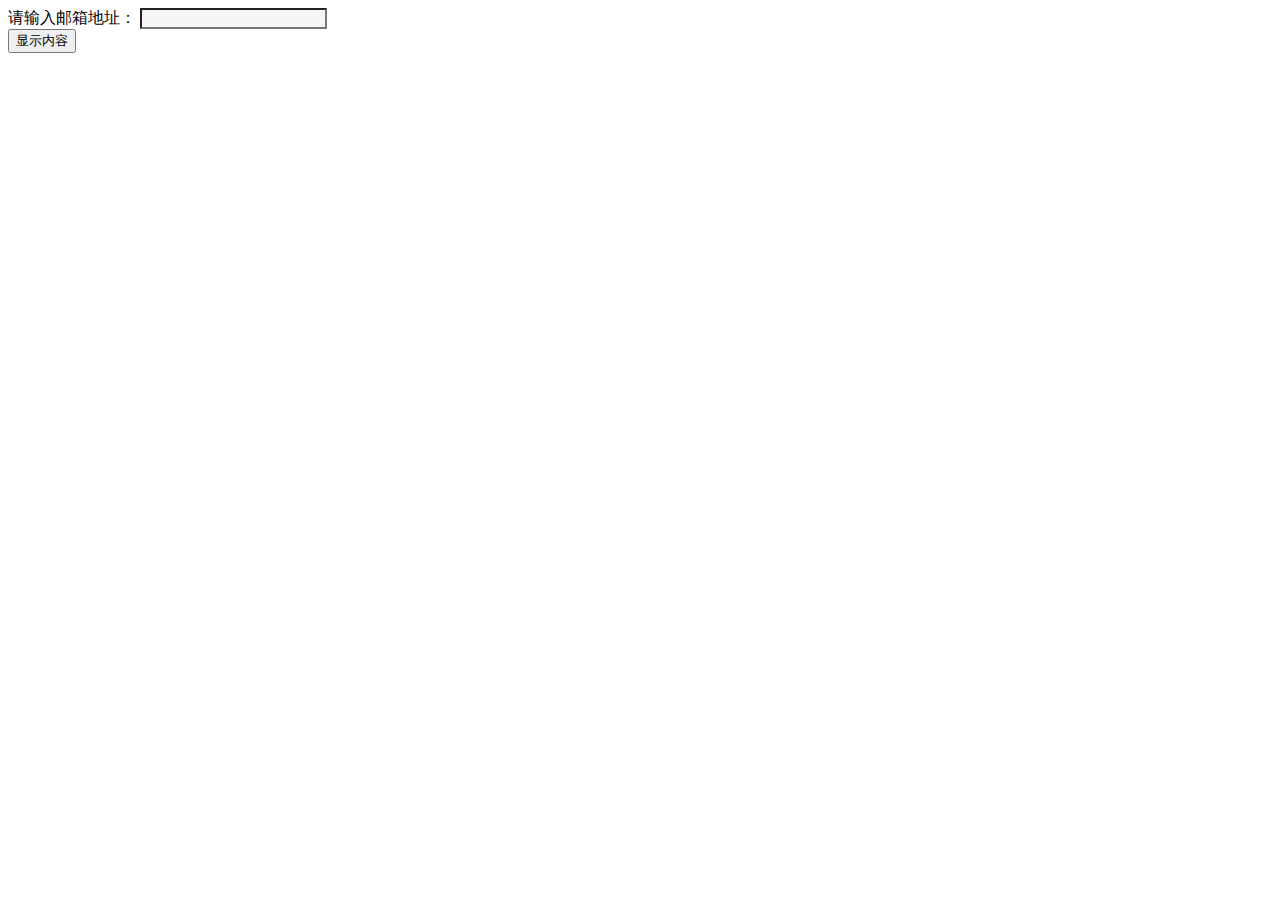
<file: index.htm>
<html>
	<head>
		<title>this is my title</title>
		<meta charset="UTF-8">
		<link rel="stylesheet" type="text/css" href="zxy.css">
		<script type="text/javascript" src="zxy.js"></script>
	</head>

	<body>
		<form id="myform" action="show.htm" method="post" onsubmit="validate()">
			请输入邮箱地址：
			<input type="text" name="email" id="email" class="init" onblur="validateEmail()">
			<span name="emailMsg" id="emailMsg"></span>
			<br>
			<button type="submit">显示内容</button>
		</form>
	</body>
</html>
</file>
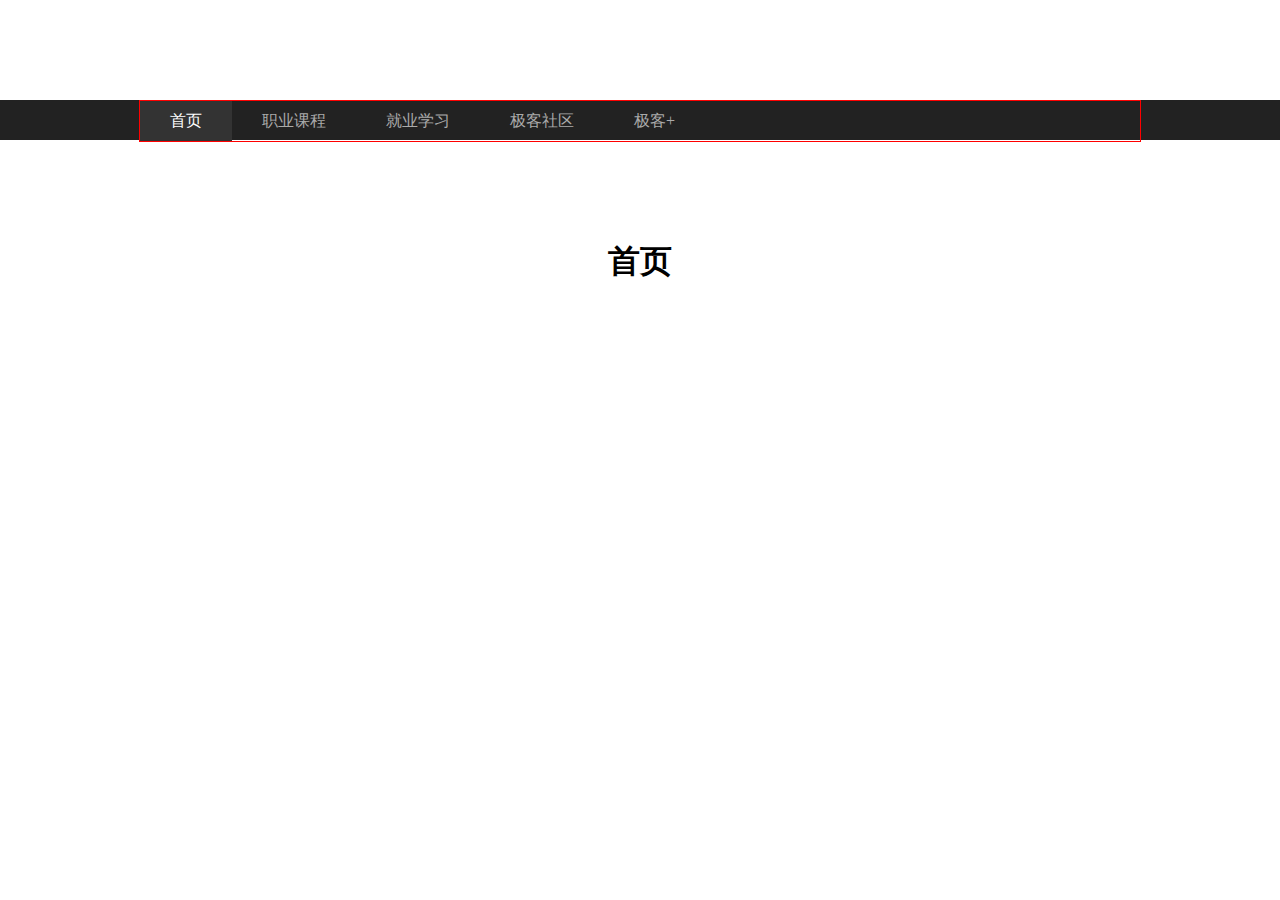
<file: jQuery/index.html>
<!DOCTYPE html>
<html>
<head>
	<title>首页</title>
	<meta charset="utf-8">
	<script type="text/javascript" src="jquery.js"></script>
	<script type="text/javascript" src="nav.js"></script>
	<link rel="stylesheet" type="text/css" href="webstyle.css">
</head>
<body>
	<div class="nav">
		<ul class="list">
			<li><a href="index.html" class="on">首页</a></li>
			<li><a href="zhiye.html">职业课程</a></li>
			<li><a href="jiuye.html">就业学习</a></li>
			<li><a href="bbs.html">极客社区</a></li>
			<li><a href="jike.html">极客+</a></li>
		</ul>
	</div>
	<div>
		<h1>首页</h1>
	</div>
</body>
</html>
</file>
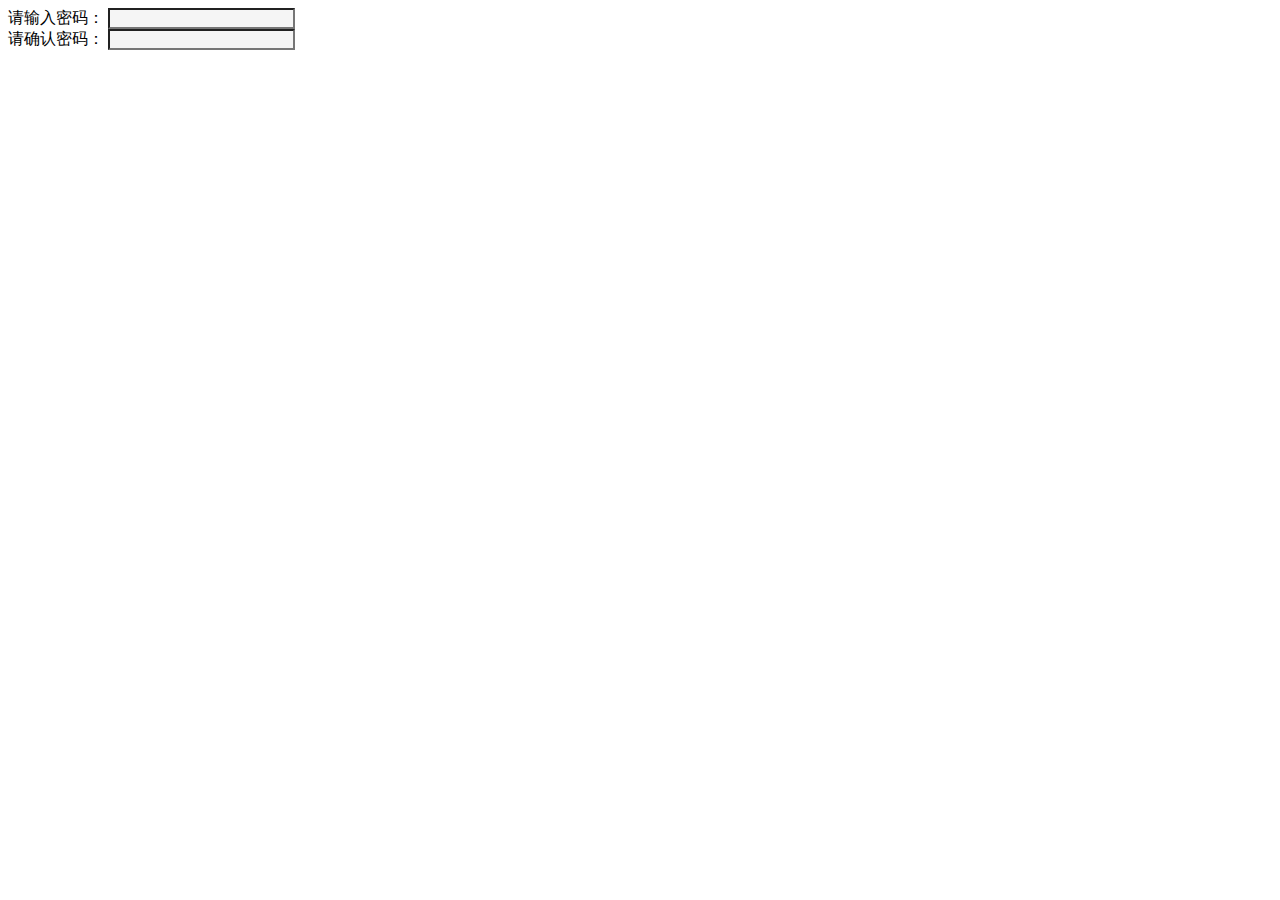
<file: login.htm>
<html>
	<head>
		<title>this is my title</title>
		<meta charset="UTF-8">
		<link rel="stylesheet" type="text/css" href="zxy.css">
		<script type="text/javascript" src="zxy.js"></script>
	</head>

	<body>		
		请输入密码：
		<input type="password" name="pwd" id="pwd" class="init" onblur="validatePwd()">
		<span id="pwdMsg"></span>
		<br>
		请确认密码：
		<input type="password" name="conf" id="conf" class="init" onblur="validateConf()">
		<span id="confMsg"></span>		
	</body>
</html>
</file>
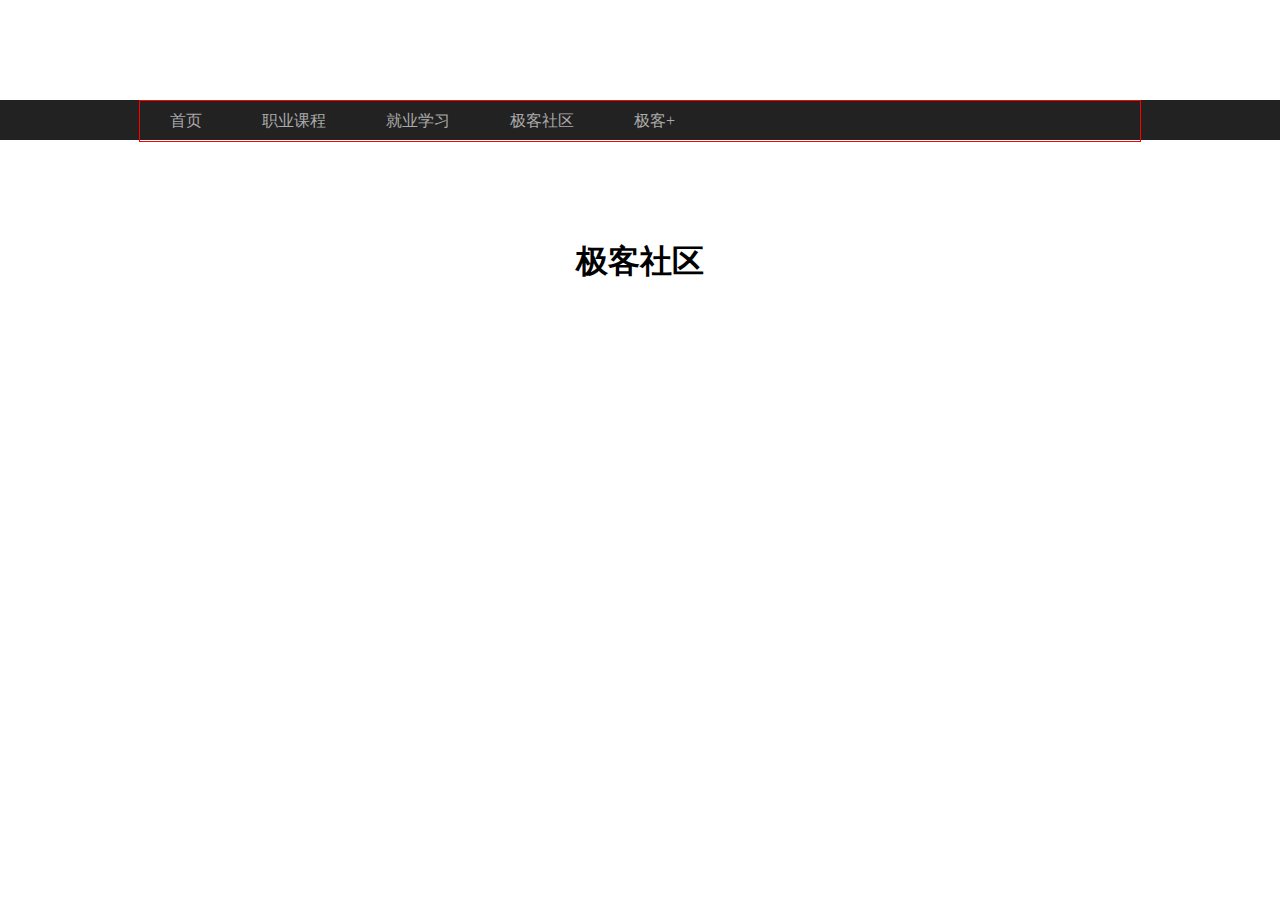
<file: jQuery/bbs.html>
<!DOCTYPE html>
<html>
<head>
	<title>极客社区</title>
	<meta charset="utf-8">
	<script type="text/javascript" src="jquery.js"></script>
	<script type="text/javascript" src="nav.js"></script>
	<link rel="stylesheet" type="text/css" href="webstyle.css">
</head>
<body>
	<div class="nav">
		<ul class="list">
			<li><a href="index.html">首页</a></li>
			<li><a href="zhiye.html">职业课程</a></li>
			<li><a href="jiuye.html">就业学习</a></li>
			<li><a href="bbs.html">极客社区</a></li>
			<li><a href="jike.html">极客+</a></li>
		</ul>
	</div>
	<div>
		<h1>极客社区</h1>
	</div>
</body>
</html>
</file>
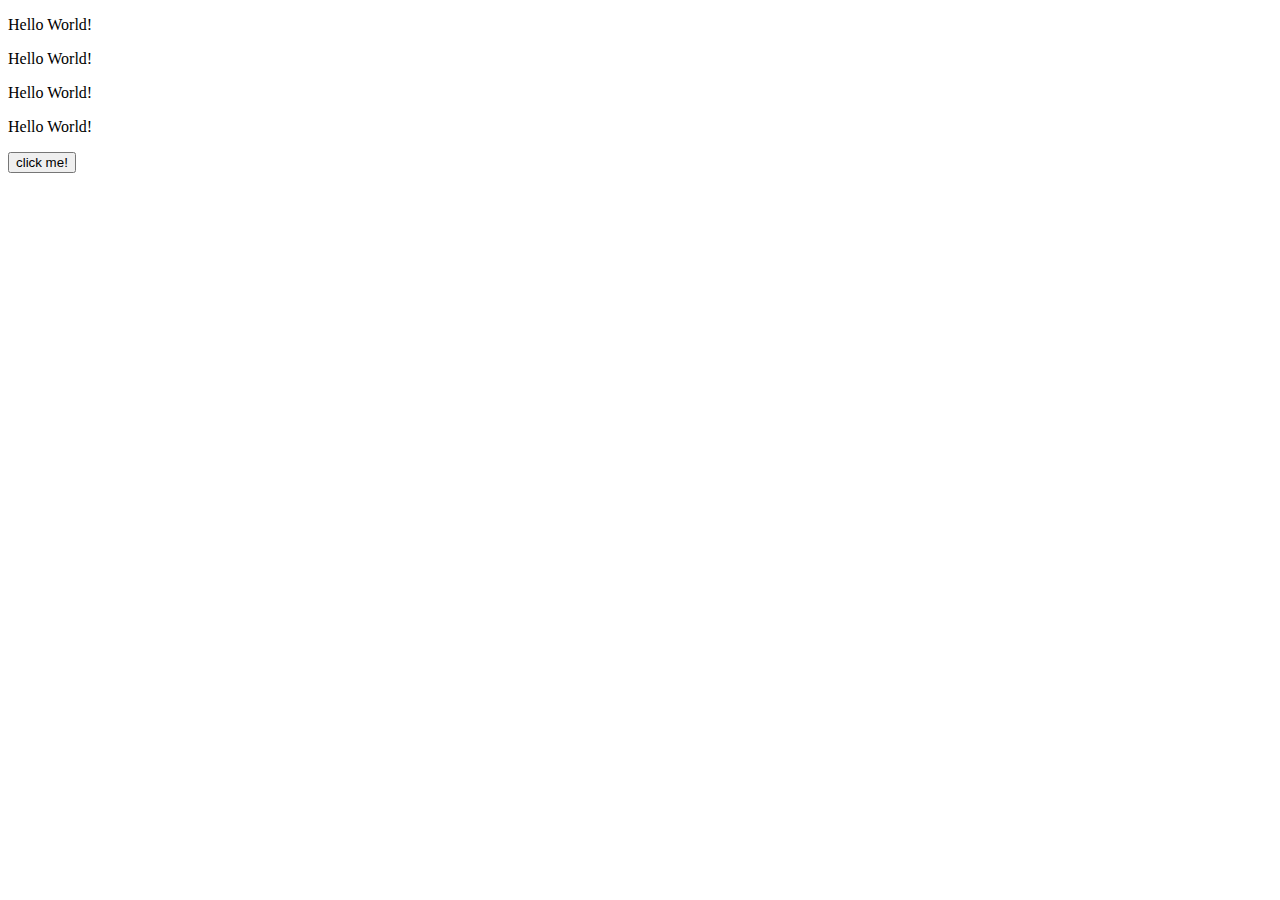
<file: jQuery/demo.htm>
<!DOCTYPE html>
<html>
<head>
	<title>this is my title</title>
	<meta charset="utf-8">
	<script type="text/javascript" src="jquery.js"></script>
	<script type="text/javascript" src="demo.js"></script>
</head>
<body>
	<p>Hello World!</p>
	<p id="pid">Hello World!</p>
	<p>Hello World!</p>
	<p>Hello World!</p>
	<button>click me!</button>
</body>
</html>
</file>
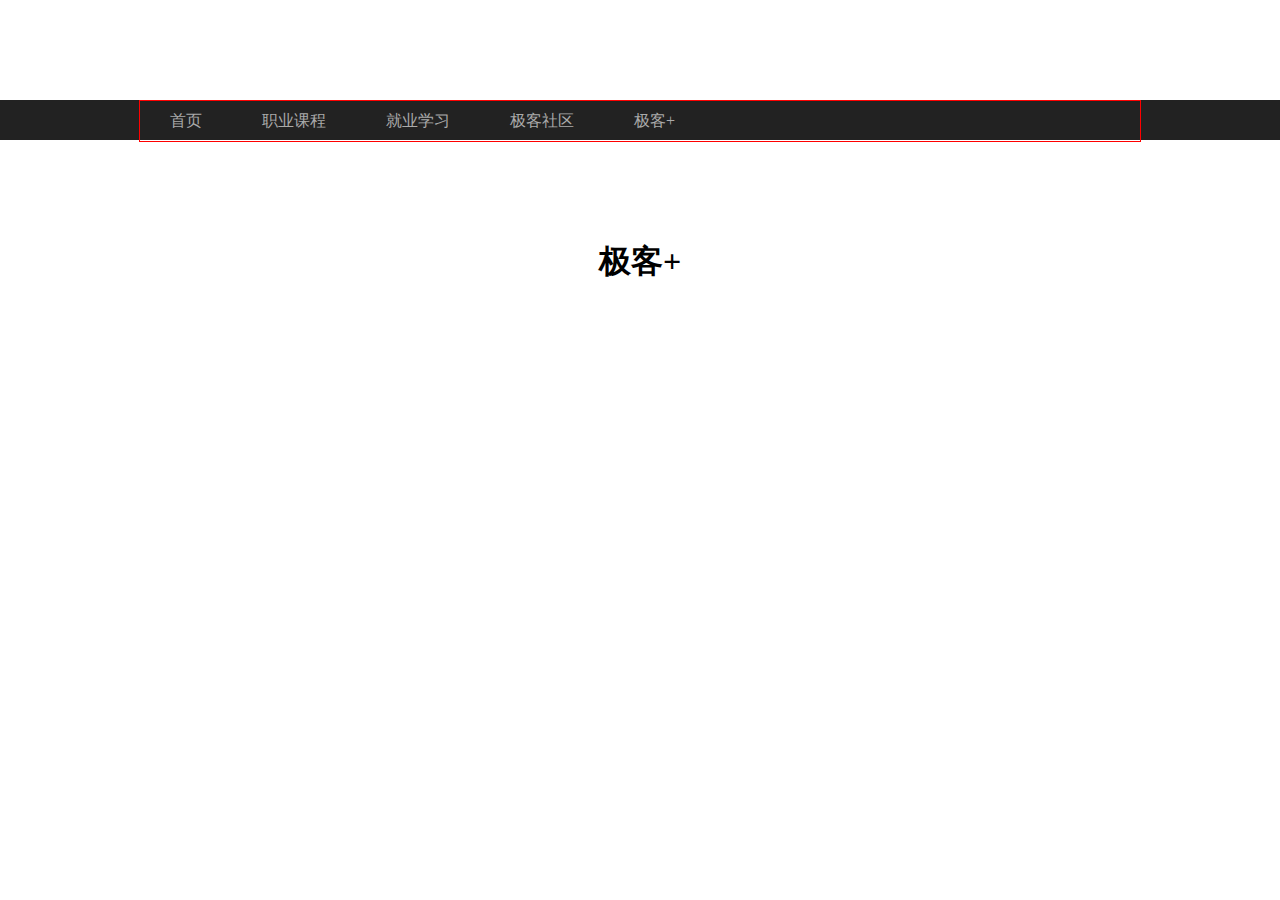
<file: jQuery/jike.html>
<!DOCTYPE html>
<html>
<head>
	<title>极客+</title>
	<meta charset="utf-8">
	<script type="text/javascript" src="jquery.js"></script>
	<script type="text/javascript" src="nav.js"></script>
	<link rel="stylesheet" type="text/css" href="webstyle.css">
</head>
<body>
	<div class="nav">
		<ul class="list">
			<li><a href="index.html">首页</a></li>
			<li><a href="zhiye.html">职业课程</a></li>
			<li><a href="jiuye.html">就业学习</a></li>
			<li><a href="bbs.html">极客社区</a></li>
			<li><a href="jike.html">极客+</a></li>
		</ul>
	</div>
	<div>
		<h1>极客+</h1>
	</div>
</body>
</html>
</file>
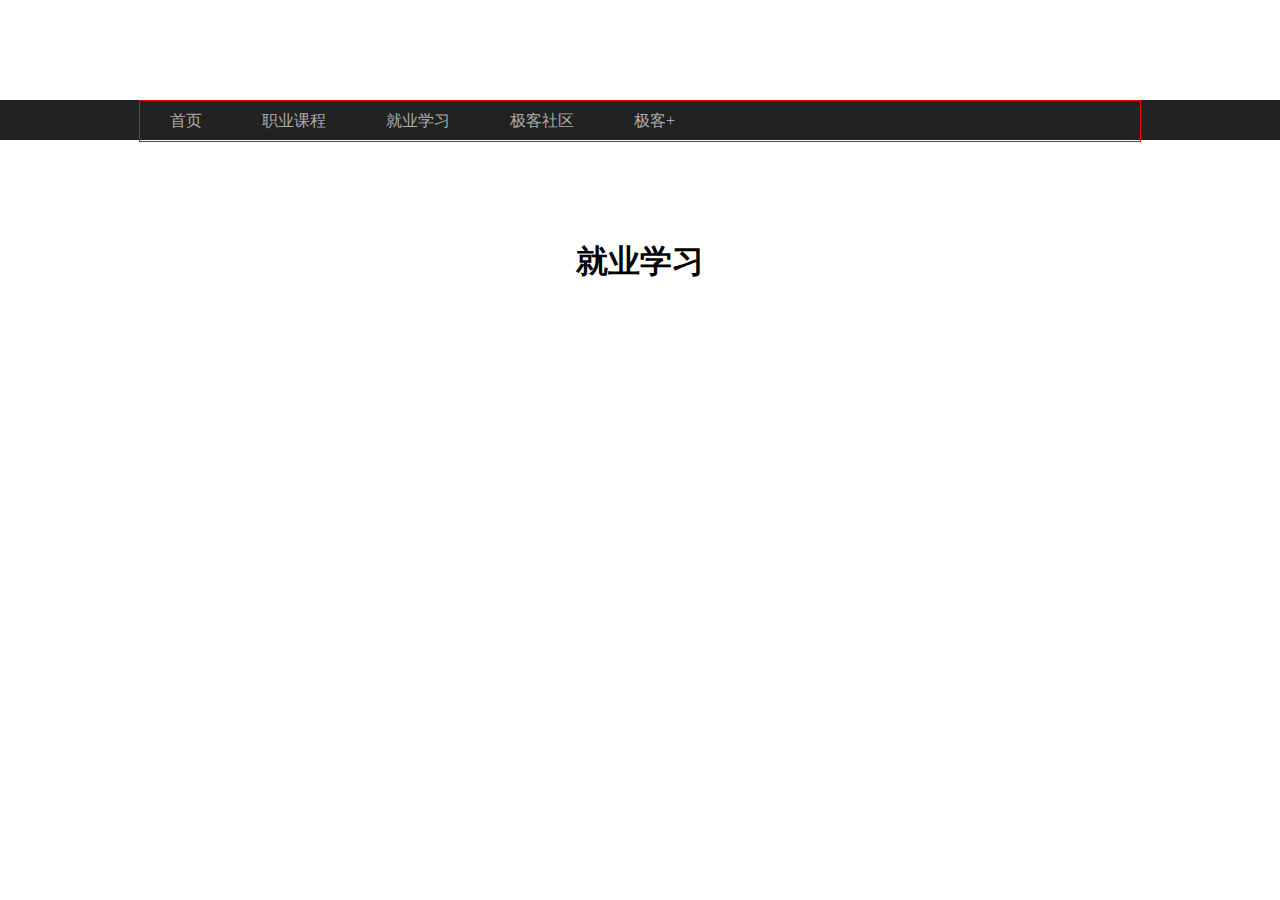
<file: jQuery/jiuye.html>
<!DOCTYPE html>
<html>
<head>
	<title>就业学习</title>
	<meta charset="utf-8">
	<script type="text/javascript" src="jquery.js"></script>
	<script type="text/javascript" src="nav.js"></script>
	<link rel="stylesheet" type="text/css" href="webstyle.css">
</head>
<body>
	<div class="nav">
		<ul class="list">
			<li><a href="index.html">首页</a></li>
			<li><a href="zhiye.html">职业课程</a></li>
			<li><a href="jiuye.html">就业学习</a></li>
			<li><a href="bbs.html">极客社区</a></li>
			<li><a href="jike.html">极客+</a></li>
		</ul>
	</div>
	<div>
		<h1>就业学习</h1>
	</div>
</body>
</html>
</file>
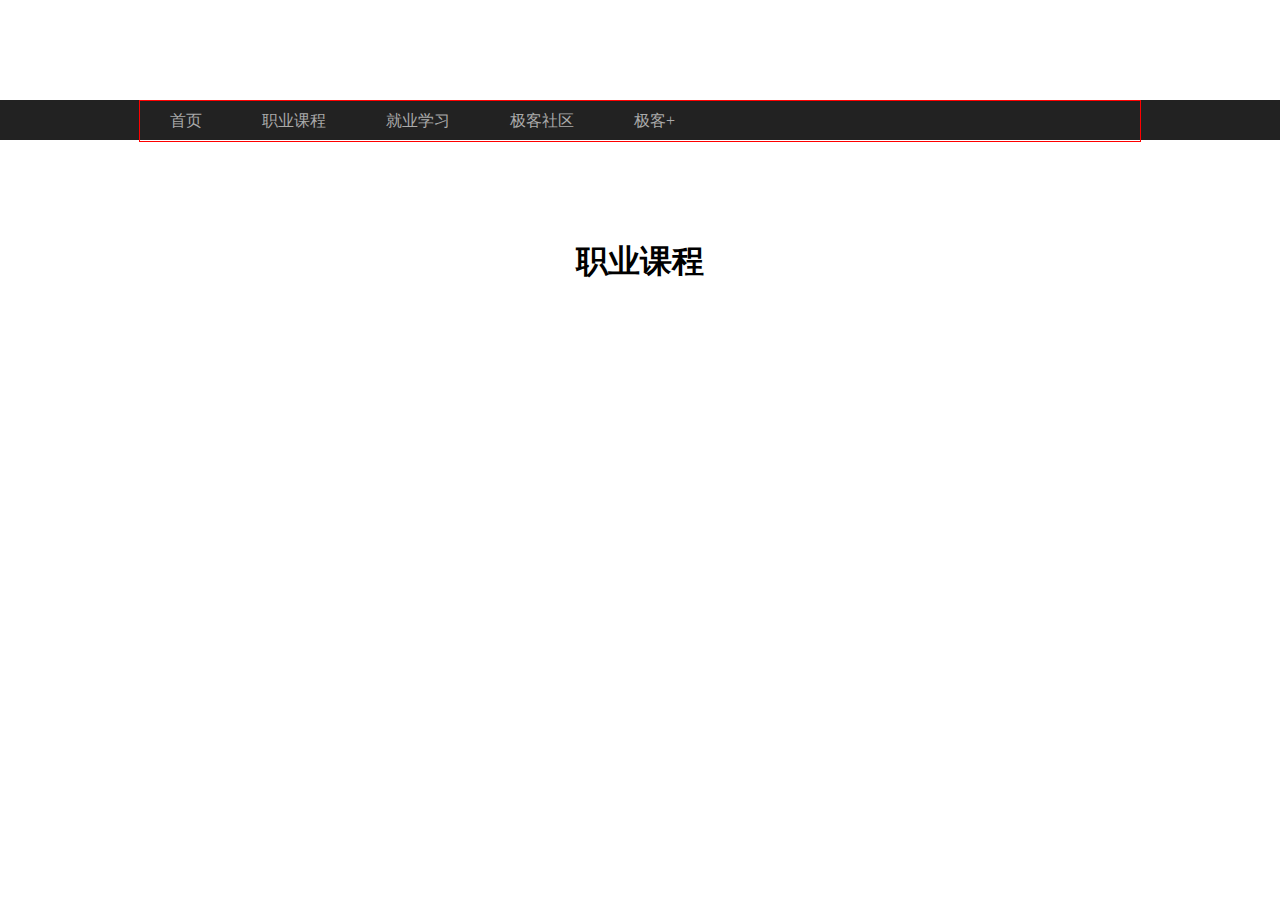
<file: jQuery/zhiye.html>
<!DOCTYPE html>
<html>
<head>
	<title>职业课程</title>
	<meta charset="utf-8">
	<script type="text/javascript" src="jquery.js"></script>
	<script type="text/javascript" src="nav.js"></script>
	<link rel="stylesheet" type="text/css" href="webstyle.css">
</head>
<body>
	<div class="nav">
		<ul class="list">
			<li><a href="index.html">首页</a></li>
			<li><a href="zhiye.html">职业课程</a></li>
			<li><a href="jiuye.html">就业学习</a></li>
			<li><a href="bbs.html">极客社区</a></li>
			<li><a href="jike.html">极客+</a></li>
		</ul>
	</div>
	<div>
		<h1>职业课程</h1>
	</div>
</body>
</html>
</file>
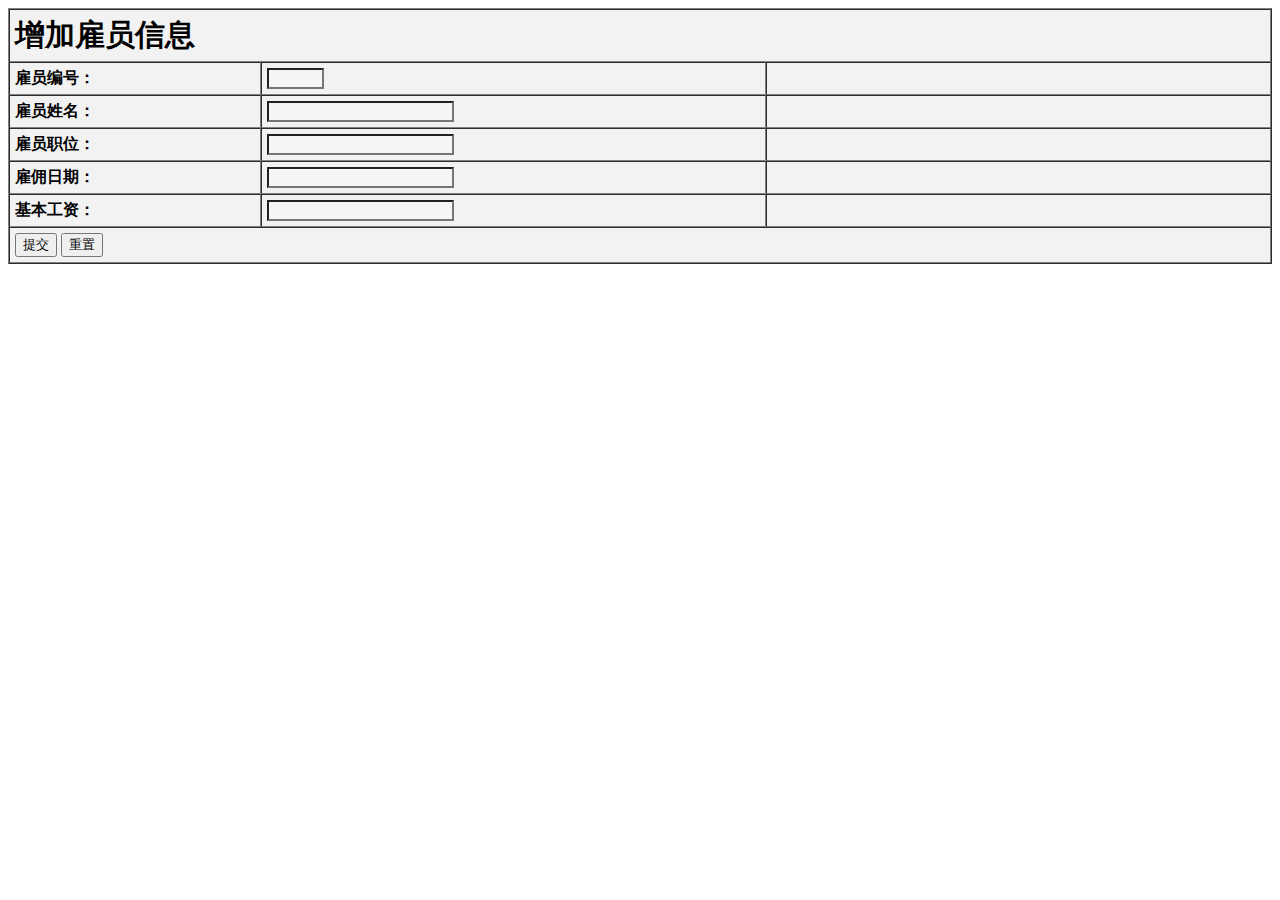
<file: login_register_demo/emp_insert.htm>
<html>
	<head>
		<title>雇员管理操作</title>
		<meta charset="utf-8">
		<script type="text/javascript" src="js/emp.js"></script>
		<script type="text/javascript" src="js/zxy.js"></script>
		<link rel="stylesheet" type="text/css" href="css/zxy.css">
	</head>
	<body>
		<form action="demo.htm" method="post" onsubmit="return validate()">
			<table border="1" cellpadding="5" cellspacing="0" width="100%" bgcolor="#F2F2F2">
				<tr onmousemove="changeColor(this, 'green')" onmouseout="changeColor(this, 'white')">
					<td colspan="3">
						<span class="title">增加雇员信息</span>
					</td>
				</tr>
				<tr onmousemove="changeColor(this, 'green')" onmouseout="changeColor(this, 'white')">
					<td width="20%"><strong>雇员编号：</strong></td>
					<td width="40%"><input type="text" name="empno" id="empno" class="init" maxlength="4" size="4" onblur="validateEmpno()"></td>
					<td width="40%"><span id="empnoMsg"></span></td>
				</tr>
				<tr onmousemove="changeColor(this, 'green')" onmouseout="changeColor(this, 'white')">
					<td><strong>雇员姓名：</strong></td>
					<td><input type="text" name="ename" id="ename" class="init" onblur="validateEname()"></td>
					<td><span id="enameMsg"></span></td>
				</tr>
				<tr onmousemove="changeColor(this, 'green')" onmouseout="changeColor(this, 'white')">
					<td><strong>雇员职位：</strong></td>
					<td><input type="text" name="job" id="job" class="init" onblur="validateJob()"></td>
					<td><span id="jobMsg"></span></td>
				</tr>
				<tr onmousemove="changeColor(this, 'green')" onmouseout="changeColor(this, 'white')">
					<td><strong>雇佣日期：</strong></td>
					<td><input type="text" name="hiredate" id="hiredate" class="init" onblur="validateHiredate()"></td>
					<td><span id="hiredateMsg"></span></td>
				</tr>
				<tr onmousemove="changeColor(this, 'green')" onmouseout="changeColor(this, 'white')">
					<td><strong>基本工资：</strong></td>
					<td><input type="text" name="sal" id="sal" class="init" onblur="validateSal()"></td>
					<td><span id="salMsg"></span></td>
				</tr>
				<tr onmousemove="changeColor(this, 'green')" onmouseout="changeColor(this, 'white')">
					<td colspan="3">
						<input type="submit" value="提交">
						<input type="reset" value="重置">
					</td>
				</tr>
			</table>
		</form>
	</body>
</html>
</file>
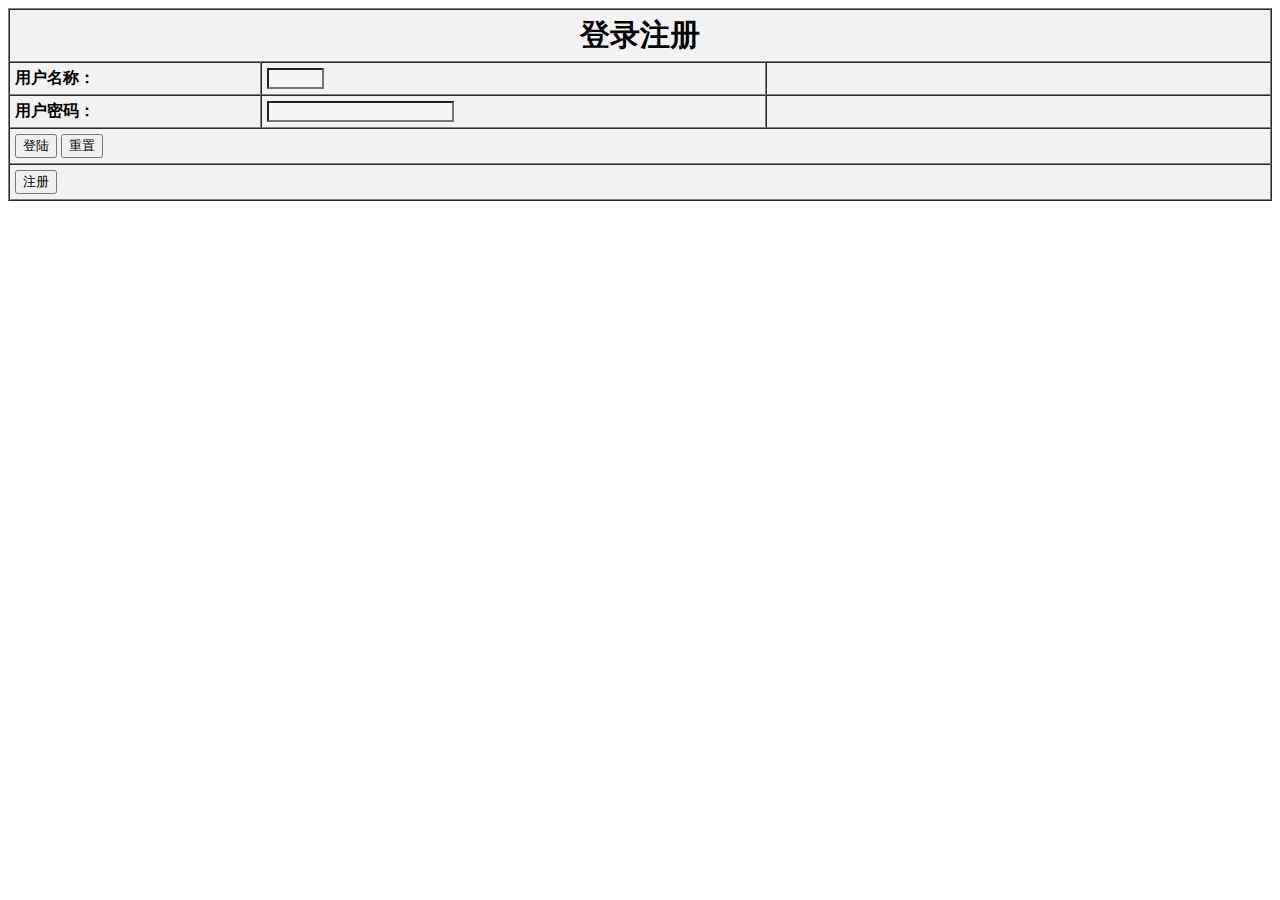
<file: login_register_demo/indexp.htm>
<?php
	include("conn.php"); // 引入连接数据库

	$username = $_POST['username'];
	$password = $_POST['password'];
	$sql = "SELECT `id`, `username`, `password` FROM `user` WHERE `username`='zxy' && `password`='987654321'";
	$set = mysql_query($sql);
	$result = mysql_fetch_array($set);
	if ($result) {
		echo "登录成功";
	} else {
		echo "wrong";
	}
?>
<html>
	<head>
		<title>登录注册</title>
		<meta charset="utf-8">
		<script type="text/javascript" src="js/emp.js"></script>
		<script type="text/javascript" src="js/zxy.js"></script>
		<link rel="stylesheet" type="text/css" href="css/zxy.css">
	</head>
	<body>
		<form action="" method="post" onsubmit="return myValidate()">
			<table border="1" cellpadding="5" cellspacing="0" width="100%" bgcolor="#F2F2F2">
				<tr onmousemove="changeColor(this, 'green')" onmouseout="changeColor(this, 'white')">
					<td colspan="3">
						<center>
							<span class="title">登录注册</span>
						</center>
					</td>
				</tr>
				<tr onmousemove="changeColor(this, 'green')" onmouseout="changeColor(this, 'white')">
					<td width="20%"><strong>用户名称：</strong></td>
					<td width="40%"><input type="text" name="username" id="username" class="init" maxlength="4" size="4" onblur="validateUsername()"></td>
					<td width="40%"><span id="usernameMsg"></span></td>
				</tr>
				<tr onmousemove="changeColor(this, 'green')" onmouseout="changeColor(this, 'white')">
					<td><strong>用户密码：</strong></td>
					<td><input type="password" name="password" id="password" class="init" onblur="validatePassword()"></td>
					<td><span id="passwordMsg"></span></td>
				</tr>
				<tr onmousemove="changeColor(this, 'green')" onmouseout="changeColor(this, 'white')">
					<td colspan="3">
						<input type="submit" value="登陆">
						<input type="reset" value="重置">
					</td>
				</tr>
				<tr onmousemove="changeColor(this, 'green')" onmouseout="changeColor(this, 'white')">
					<td colspan="3">
						<a href="register.htm"><input type="button" value="注册"></a>
					</td>
				</tr>
			</table>
		</form>
	</body>
	
</html>
</file>
<file: zxy.css>
.init {
	background: #F5F5F5;
	font-weight: bold;
	color: #000000;
}
.wrong {
	background: #F5F5F5;
	font-weight: bold;
	border: 1px #ff0000 solid;
	color: #000000;
}
.right {
	background: #F5F5F5;
	font-weight: bold;
	border: 1px #00ff00 solid;
	color: #000000;
}
</file>
<file: jQuery/webstyle.css>
*{padding: 0; margin: 0;}
li{list-style: none;}
a{text-decoration: none;}

.nav{width: 100%; height: 40px; background: #222; margin-top: 100px;}
.list{width: 1000px; height: 40px; border: 1px solid red; margin: 0 auto;}
.list li{float:left;}
.list li a{color: #aaa; padding: 0 30px; line-height: 40px; display: block;}
.list li a:hover{background: #333; color: #fff;}
.list li a.on{background: #333; color: #fff;}
h1{text-align: center; padding: 100px;}
</file>
<file: login_register_demo/css/zxy.css>
.init {
	background: #F5F5F5;
	font-weight: bold;
	color: #000000;
}
.wrong {
	background: #F5F5F5;
	font-weight: bold;
	color: #000000;
	border: 1px #FF0000 solid;
}
.right {
	background: #F5F5F5;
	font-weight: bold;
	color: #000000;
	border: 1px #00FF00 solid;
}
.title {
	font-weight: bold;
	font-size: 30px;
}
</file>
